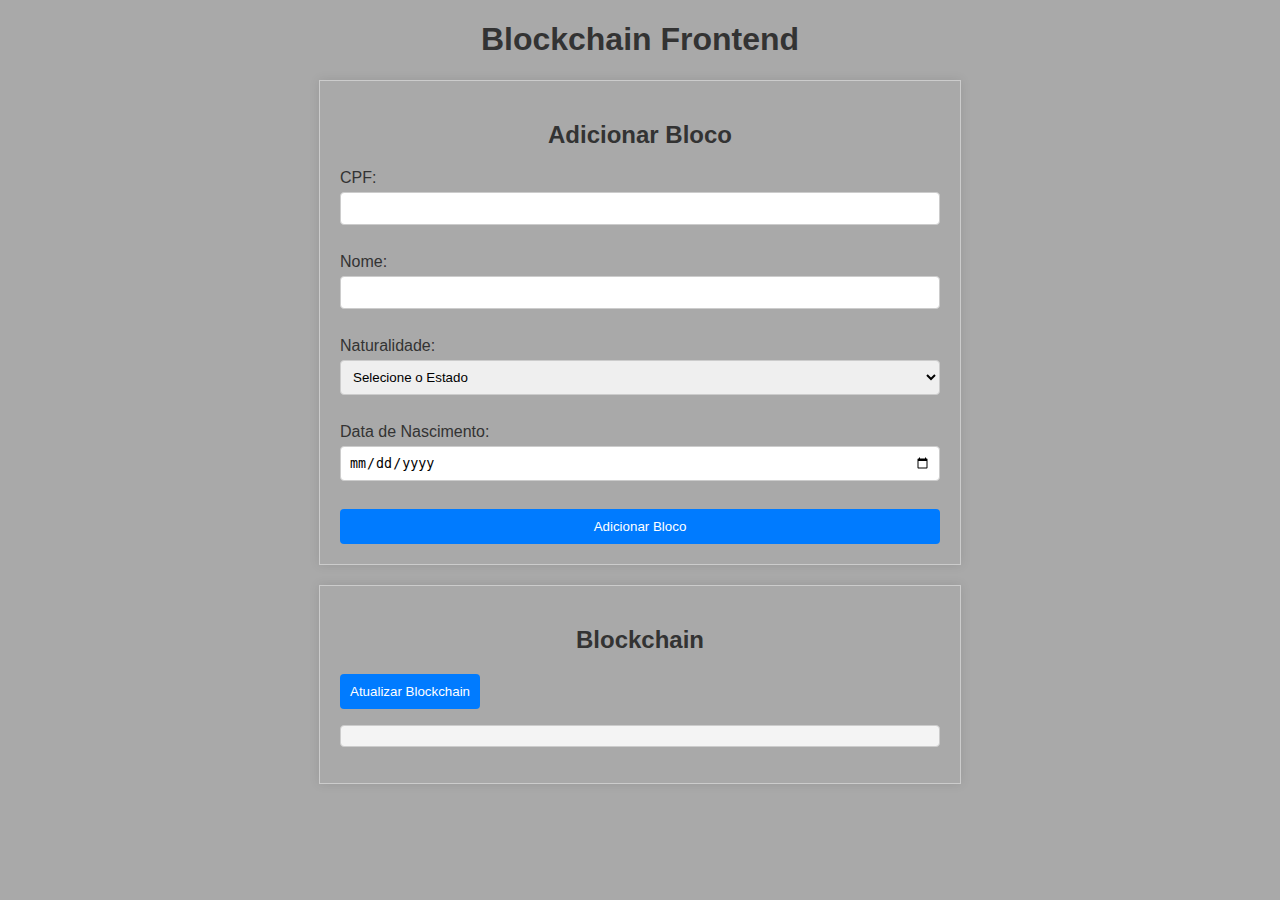
<file: client/index.html>
<!DOCTYPE html>
<html lang="en">
<head>
    <meta charset="UTF-8">
    <meta name="viewport" content="width=device-width, initial-scale=1.0">
    <title>Blockchain Frontend</title>
    <link rel="stylesheet" href="style.css">
</head>
<body>
    <h1>Blockchain Frontend</h1>
    <div id="form-container">
        <h2>Adicionar Bloco</h2>
        <form id="add-block-form">
            <label for="cpf">CPF:</label>
            <input type="text" id="cpf" name="cpf" required><br>
            <label for="nome">Nome:</label>
            <input type="text" id="nome" name="nome" required><br>
            <label for="naturalidade">Naturalidade:</label>
            <select id="naturalidade" name="naturalidade" required>
                <option value="">Selecione o Estado</option>
                <option value="AC">Acre</option>
                <option value="AL">Alagoas</option>
                <option value="AP">Amapá</option>
                <option value="AM">Amazonas</option>
                <option value="BA">Bahia</option>
                <option value="CE">Ceará</option>
                <option value="DF">Distrito Federal</option>
                <option value="ES">Espírito Santo</option>
                <option value="GO">Goiás</option>
                <option value="MA">Maranhão</option>
                <option value="MT">Mato Grosso</option>
                <option value="MS">Mato Grosso do Sul</option>
                <option value="MG">Minas Gerais</option>
                <option value="PA">Pará</option>
                <option value="PB">Paraíba</option>
                <option value="PR">Paraná</option>
                <option value="PE">Pernambuco</option>
                <option value="PI">Piauí</option>
                <option value="RJ">Rio de Janeiro</option>
                <option value="RN">Rio Grande do Norte</option>
                <option value="RS">Rio Grande do Sul</option>
                <option value="RO">Rondônia</option>
                <option value="RR">Roraima</option>
                <option value="SC">Santa Catarina</option>
                <option value="SP">São Paulo</option>
                <option value="SE">Sergipe</option>
                <option value="TO">Tocantins</option>
            </select><br>
            <label for="data_nascimento">Data de Nascimento:</label>
            <input type="date" id="data_nascimento" name="data_nascimento" required><br>
            <button type="submit">Adicionar Bloco</button>
        </form>
    </div>
    <div id="blockchain-container">
        <h2>Blockchain</h2>
        <button id="refresh-chain">Atualizar Blockchain</button>
        <pre id="blockchain"></pre>
    </div>
    <script src="script.js"></script>
</body>
</html>
</file>
<file: client/style.css>
body {
    font-family: Arial, sans-serif;
    background-color: darkgray;
    color: #333;
}

h1, h2 {
    text-align: center;
}

#form-container, #blockchain-container {
    margin: 20px auto;
    padding: 20px;
    border: 1px solid #ccc;
    background-color: darkgray;
    width: 80%;
    max-width: 600px;
    box-shadow: 0 0 10px rgba(0, 0, 0, 0.1);
}

form {
    display: flex;
    flex-direction: column;
}

label {
    margin-bottom: 5px;
}

input, select {
    margin-bottom: 10px;
    padding: 8px;
    border: 1px solid #ccc;
    border-radius: 4px;
}

button {
    padding: 10px;
    background-color: #007bff;
    color: white;
    border: none;
    border-radius: 4px;
    cursor: pointer;
}

button:hover {
    background-color: #0056b3;
}

pre {
    background-color: #f4f4f4;
    padding: 10px;
    border: 1px solid #ccc;
    border-radius: 4px;
    overflow-x: auto;
    font-family: 'Courier New', Courier, monospace;
}

.block-container {
    background-image: url('plano_de_fundo_bloco.png');
    background-size: 100% 100%; /* Ajusta a imagem para cobrir todo o contêiner */
    background-repeat: no-repeat; /* Evita repetição da imagem */
    padding: 80px 50px 20px 250px; /* Espaçamento interno: topo 80px, direita 50px, baixo 20px, esquerda 20px */
    color: black; /* Cor do texto para melhor contraste */
    width: auto; /* Ajusta a largura automaticamente */
    height: auto; /* Ajusta a altura automaticamente */
    min-height: 200px; /* Altura mínima para evitar que a div fique muito pequena */
    text-align: center; /* Alinha o texto ao centro horizontal */
}

#block-0 h3,
#block-0 p {
    line-height: 0.5; /* Ajusta o espaçamento entre as linhas */
    margin-right: 20px; /* Ajusta a margem direita para aproximar o texto das bordas */
    text-align: left; /* Alinha o texto à esquerda */
}
</file>
